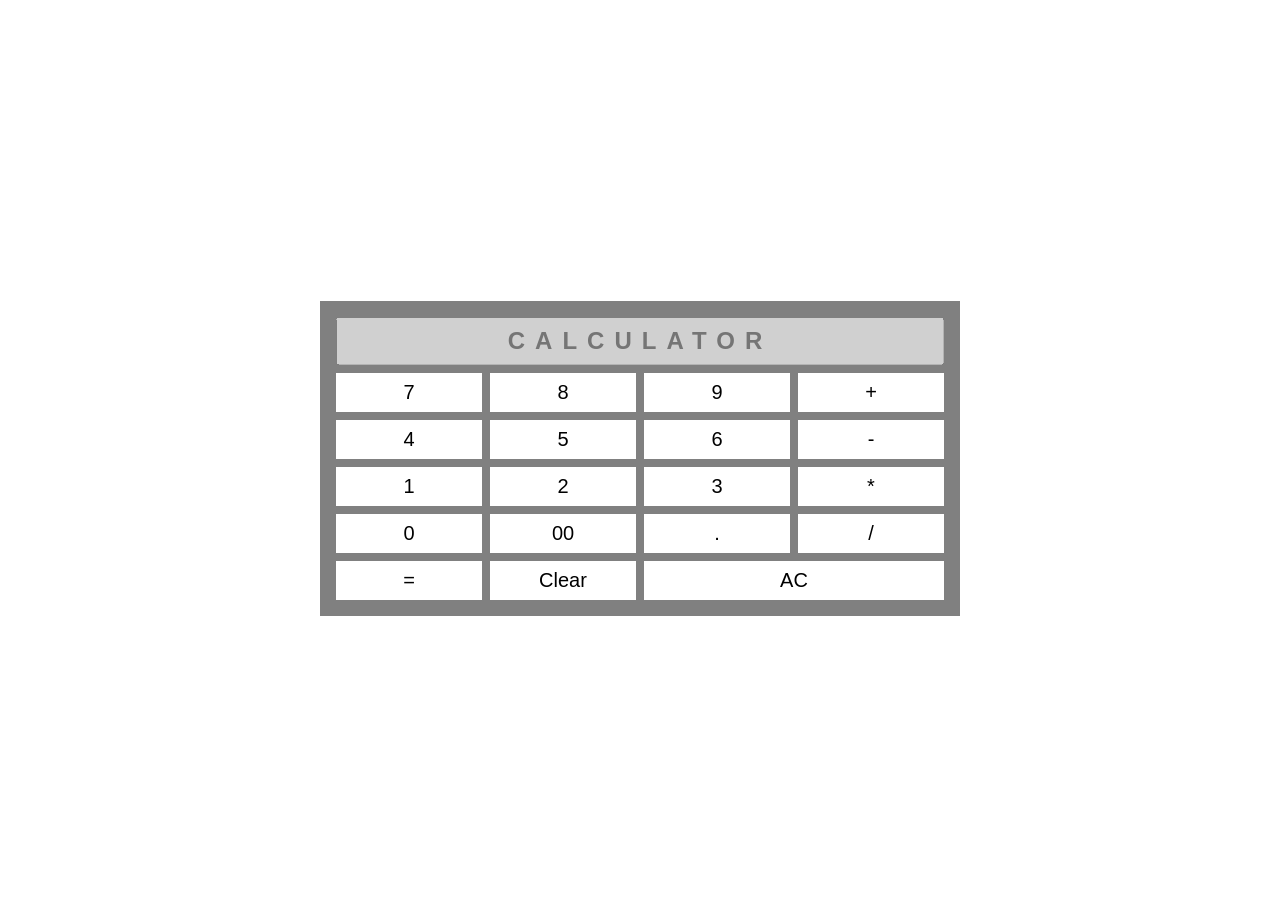
<file: index.html>
<!DOCTYPE html>
<html lang="en">
<head>
    <meta charset="UTF-8">
    <meta name="viewport" content="width=device-width, initial-scale=1.0">
    <title>Document</title>
    <link rel="stylesheet" href="./style.css">
</head>
<body>
    <div class="calci">
        <div class="screen">
            <input type="text" placeholder="calculator" disabled/>
        </div>
        <div class="btns">
            <button class="btn">7</button>
            <button class="btn">8</button>
            <button class="btn">9</button>
            <button class="btn">+</button>
            <button class="btn">4</button>
            <button class="btn">5</button>
            <button class="btn">6</button>
            <button class="btn">-</button>
            <button class="btn">1</button>
            <button class="btn">2</button>
            <button class="btn">3</button>
            <button class="btn">*</button>
            <button class="btn">0</button>
            <button class="btn">00</button>
            <button class="btn">.</button>
            <button class="btn">/</button>
            <button id="equals-btn">=</button>
            <button id="clear-btn">Clear</button>
            <button id="allclear-btn"style="grid-column: span 2;">AC</button>
            
        </div>
    </div>

    <script src="./script.js"></script>
</body>
</html>
</file>
<file: style.css>
*{
     box-sizing: border-box;
     padding: 0;

}
body{
    height: 100vh;
    text-align: center;
    align-content: center;
    
}

.calci{
    background-color: grey;
    width: 50vw;
    padding: 1rem;
    margin: auto;
   
    .btns{
        display: grid;
        grid-template-columns: repeat(4,1fr);
        gap: .5rem;
    }
    .screen input{
        width: 100%;
        padding: .5rem;
        margin-bottom: .5rem;
        font-size: 24px;
    }
}

.btns button{
    background-color: white;
    border: none;
    padding: .5rem;
    font-size: 20px;
    cursor: pointer;
}

.btns button:hover{
    background-color: rgb(201, 197, 197);

}

::placeholder{
    text-transform: uppercase;
    letter-spacing: 10px;
    text-align: center;
    font-weight: bold;
}
</file>
